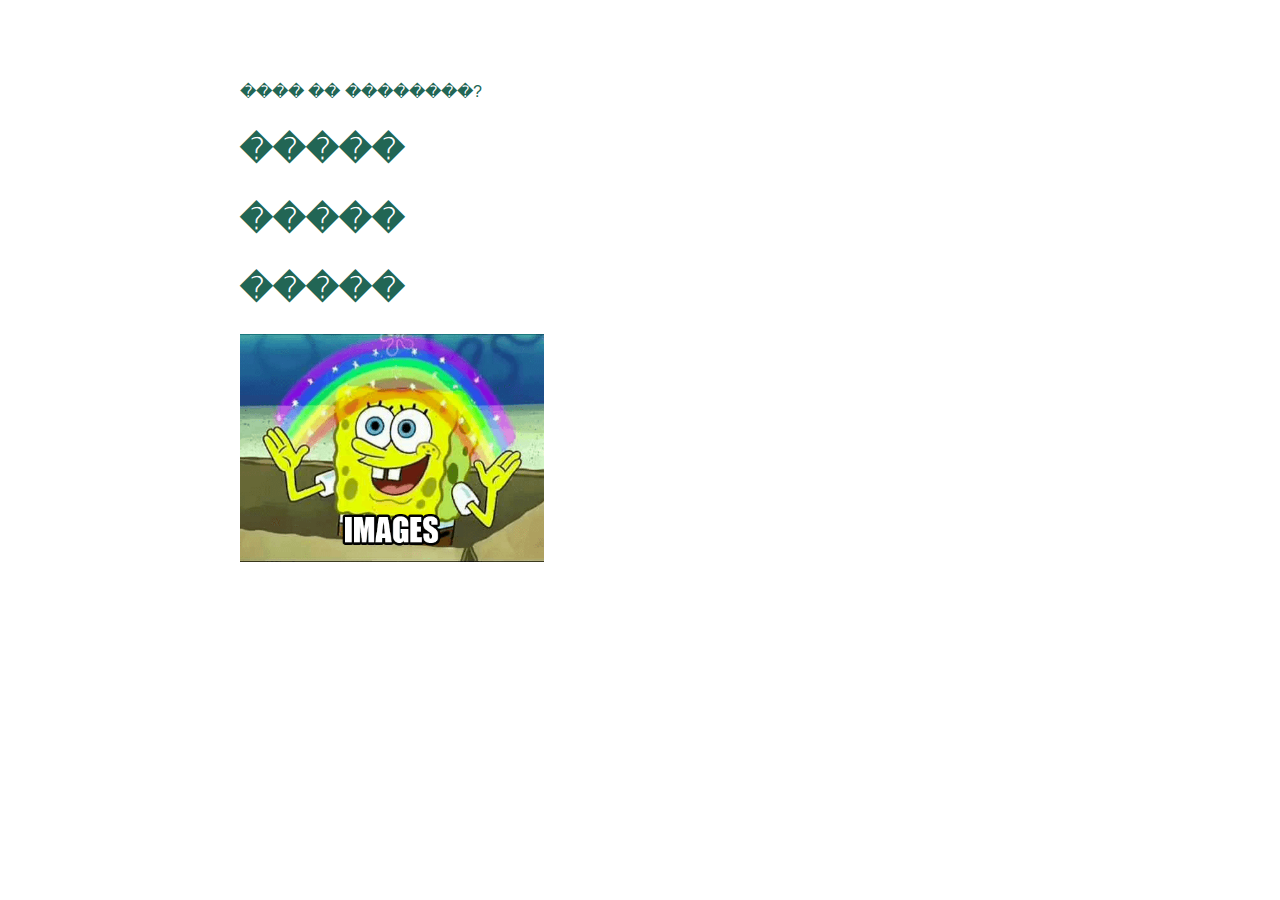
<file: index.html>
<!DOCTYPE html>
<html lang="bg">
<head>
<link rel="stylesheet" type="text/css" href="style2.css">
</head>
<body>
<p>���� �� ��������?</p>
<h1>�����</h1>
<h1>�����</h1>
<h1>�����</h1>
<img src="images.png" alt="Mountain View" style="width:304px;height:228px;">
</body>
</file>
<file: style2.css>
body {
  margin: 0 auto;
  max-width: 50em;
}
body {
  font-family: "Helvetica", "Arial", sans-serif;
}
body {
  line-height: 1.5;
  padding: 4em 1em;
}

h2 {
  margin-top: 1em;
  padding-top: 1em;
}
body {
  color: #265;
}
code,
pre {
  background: #eee;
}

code {
  padding: 2px 4px;
  vertical-align: text-bottom;
}

pre {
  padding: 1em;
}
</file>
